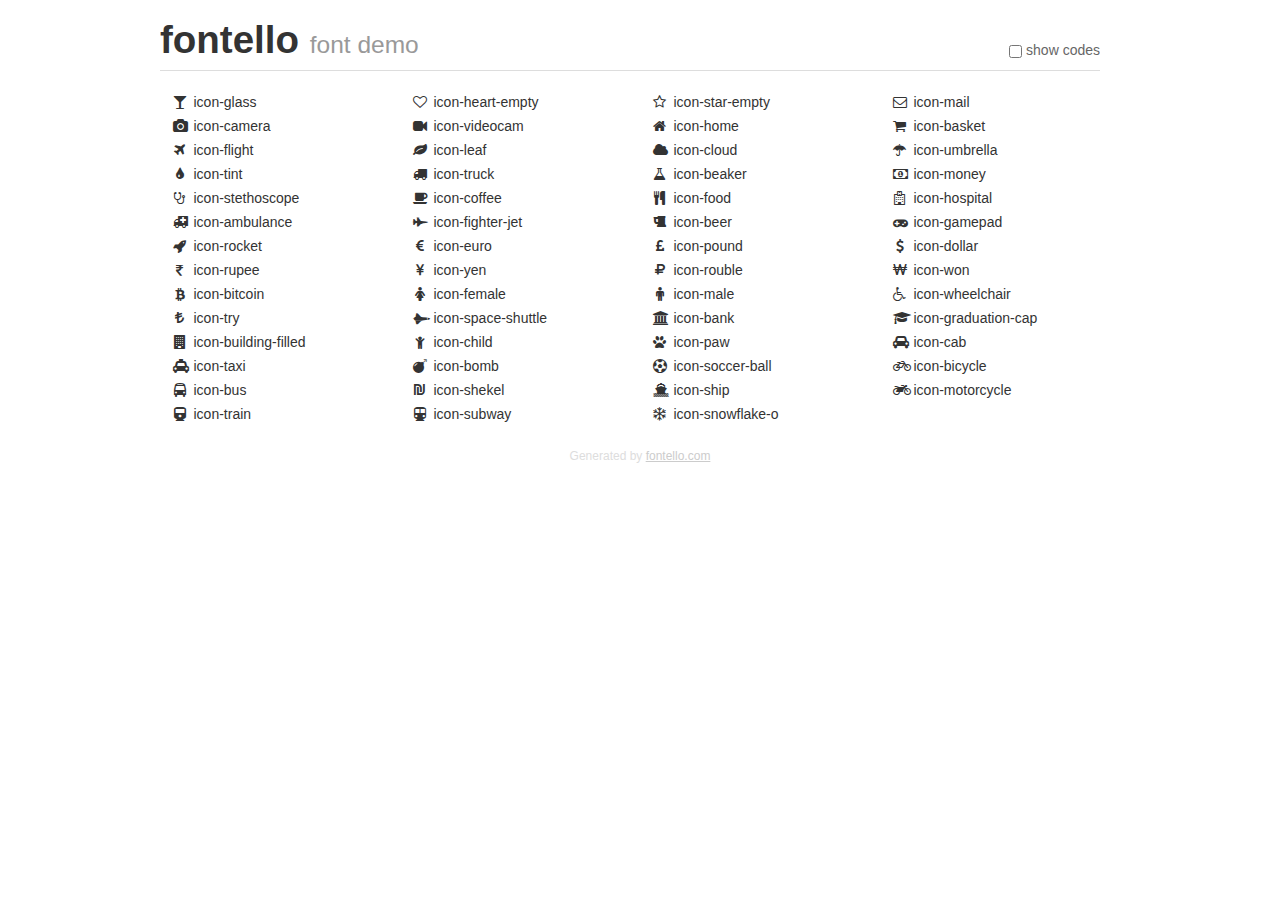
<file: icons/fontello-7d59f3b4/demo.html>
<!DOCTYPE html>
<html>
  <head><!--[if lt IE 9]><script language="javascript" type="text/javascript" src="//html5shim.googlecode.com/svn/trunk/html5.js"></script><![endif]-->
    <meta charset="UTF-8"><style>/*
 * Bootstrap v2.2.1
 *
 * Copyright 2012 Twitter, Inc
 * Licensed under the Apache License v2.0
 * http://www.apache.org/licenses/LICENSE-2.0
 *
 * Designed and built with all the love in the world @twitter by @mdo and @fat.
 */
.clearfix {
  *zoom: 1;
}
.clearfix:before,
.clearfix:after {
  display: table;
  content: "";
  line-height: 0;
}
.clearfix:after {
  clear: both;
}
html {
  font-size: 100%;
  -webkit-text-size-adjust: 100%;
  -ms-text-size-adjust: 100%;
}
a:focus {
  outline: thin dotted #333;
  outline: 5px auto -webkit-focus-ring-color;
  outline-offset: -2px;
}
a:hover,
a:active {
  outline: 0;
}
button,
input,
select,
textarea {
  margin: 0;
  font-size: 100%;
  vertical-align: middle;
}
button,
input {
  *overflow: visible;
  line-height: normal;
}
button::-moz-focus-inner,
input::-moz-focus-inner {
  padding: 0;
  border: 0;
}
body {
  margin: 0;
  font-family: "Helvetica Neue", Helvetica, Arial, sans-serif;
  font-size: 14px;
  line-height: 20px;
  color: #333;
  background-color: #fff;
}
a {
  color: #08c;
  text-decoration: none;
}
a:hover {
  color: #005580;
  text-decoration: underline;
}
.row {
  margin-left: -20px;
  *zoom: 1;
}
.row:before,
.row:after {
  display: table;
  content: "";
  line-height: 0;
}
.row:after {
  clear: both;
}
[class*="span"] {
  float: left;
  min-height: 1px;
  margin-left: 20px;
}
.container,
.navbar-static-top .container,
.navbar-fixed-top .container,
.navbar-fixed-bottom .container {
  width: 940px;
}
.span12 {
  width: 940px;
}
.span11 {
  width: 860px;
}
.span10 {
  width: 780px;
}
.span9 {
  width: 700px;
}
.span8 {
  width: 620px;
}
.span7 {
  width: 540px;
}
.span6 {
  width: 460px;
}
.span5 {
  width: 380px;
}
.span4 {
  width: 300px;
}
.span3 {
  width: 220px;
}
.span2 {
  width: 140px;
}
.span1 {
  width: 60px;
}
[class*="span"].pull-right,
.row-fluid [class*="span"].pull-right {
  float: right;
}
.container {
  margin-right: auto;
  margin-left: auto;
  *zoom: 1;
}
.container:before,
.container:after {
  display: table;
  content: "";
  line-height: 0;
}
.container:after {
  clear: both;
}
p {
  margin: 0 0 10px;
}
.lead {
  margin-bottom: 20px;
  font-size: 21px;
  font-weight: 200;
  line-height: 30px;
}
small {
  font-size: 85%;
}
h1 {
  margin: 10px 0;
  font-family: inherit;
  font-weight: bold;
  line-height: 20px;
  color: inherit;
  text-rendering: optimizelegibility;
}
h1 small {
  font-weight: normal;
  line-height: 1;
  color: #999;
}
h1 {
  line-height: 40px;
}
h1 {
  font-size: 38.5px;
}
h1 small {
  font-size: 24.5px;
}
body {
  margin-top: 90px;
}
.header {
  position: fixed;
  top: 0;
  left: 50%;
  margin-left: -480px;
  background-color: #fff;
  border-bottom: 1px solid #ddd;
  padding-top: 10px;
  z-index: 10;
}
.footer {
  color: #ddd;
  font-size: 12px;
  text-align: center;
  margin-top: 20px;
}
.footer a {
  color: #ccc;
  text-decoration: underline;
}
.the-icons {
  font-size: 14px;
  line-height: 24px;
}
.switch {
  position: absolute;
  right: 0;
  bottom: 10px;
  color: #666;
}
.switch input {
  margin-right: 0.3em;
}
.codesOn .i-name {
  display: none;
}
.codesOn .i-code {
  display: inline;
}
.i-code {
  display: none;
}
@font-face {
      font-family: 'fontello';
      src: url('./font/fontello.eot?84085956');
      src: url('./font/fontello.eot?84085956#iefix') format('embedded-opentype'),
           url('./font/fontello.woff?84085956') format('woff'),
           url('./font/fontello.ttf?84085956') format('truetype'),
           url('./font/fontello.svg?84085956#fontello') format('svg');
      font-weight: normal;
      font-style: normal;
    }
     
     
    .demo-icon
    {
      font-family: "fontello";
      font-style: normal;
      font-weight: normal;
      speak: none;
     
      display: inline-block;
      text-decoration: inherit;
      width: 1em;
      margin-right: .2em;
      text-align: center;
      /* opacity: .8; */
     
      /* For safety - reset parent styles, that can break glyph codes*/
      font-variant: normal;
      text-transform: none;
     
      /* fix buttons height, for twitter bootstrap */
      line-height: 1em;
     
      /* Animation center compensation - margins should be symmetric */
      /* remove if not needed */
      margin-left: .2em;
     
      /* You can be more comfortable with increased icons size */
      /* font-size: 120%; */
     
      /* Font smoothing. That was taken from TWBS */
      -webkit-font-smoothing: antialiased;
      -moz-osx-font-smoothing: grayscale;
     
      /* Uncomment for 3D effect */
      /* text-shadow: 1px 1px 1px rgba(127, 127, 127, 0.3); */
    }
     </style>
    <link rel="stylesheet" href="css/animation.css"><!--[if IE 7]><link rel="stylesheet" href="css/fontello-ie7.css"><![endif]-->
    <script>
      function toggleCodes(on) {
        var obj = document.getElementById('icons');
      
        if (on) {
          obj.className += ' codesOn';
        } else {
          obj.className = obj.className.replace(' codesOn', '');
        }
      }
      
    </script>
  </head>
  <body>
    <div class="container header">
      <h1>
        fontello
         <small>font demo</small>
      </h1>
      <label class="switch">
        <input type="checkbox" onclick="toggleCodes(this.checked)">show codes
      </label>
    </div>
    <div id="icons" class="container">
      <div class="row">
        <div title="Code: 0xe800" class="the-icons span3"><i class="demo-icon icon-glass">&#xe800;</i> <span class="i-name">icon-glass</span><span class="i-code">0xe800</span></div>
        <div title="Code: 0xe801" class="the-icons span3"><i class="demo-icon icon-heart-empty">&#xe801;</i> <span class="i-name">icon-heart-empty</span><span class="i-code">0xe801</span></div>
        <div title="Code: 0xe802" class="the-icons span3"><i class="demo-icon icon-star-empty">&#xe802;</i> <span class="i-name">icon-star-empty</span><span class="i-code">0xe802</span></div>
        <div title="Code: 0xe803" class="the-icons span3"><i class="demo-icon icon-mail">&#xe803;</i> <span class="i-name">icon-mail</span><span class="i-code">0xe803</span></div>
      </div>
      <div class="row">
        <div title="Code: 0xe804" class="the-icons span3"><i class="demo-icon icon-camera">&#xe804;</i> <span class="i-name">icon-camera</span><span class="i-code">0xe804</span></div>
        <div title="Code: 0xe805" class="the-icons span3"><i class="demo-icon icon-videocam">&#xe805;</i> <span class="i-name">icon-videocam</span><span class="i-code">0xe805</span></div>
        <div title="Code: 0xe806" class="the-icons span3"><i class="demo-icon icon-home">&#xe806;</i> <span class="i-name">icon-home</span><span class="i-code">0xe806</span></div>
        <div title="Code: 0xe807" class="the-icons span3"><i class="demo-icon icon-basket">&#xe807;</i> <span class="i-name">icon-basket</span><span class="i-code">0xe807</span></div>
      </div>
      <div class="row">
        <div title="Code: 0xe808" class="the-icons span3"><i class="demo-icon icon-flight">&#xe808;</i> <span class="i-name">icon-flight</span><span class="i-code">0xe808</span></div>
        <div title="Code: 0xe809" class="the-icons span3"><i class="demo-icon icon-leaf">&#xe809;</i> <span class="i-name">icon-leaf</span><span class="i-code">0xe809</span></div>
        <div title="Code: 0xe80a" class="the-icons span3"><i class="demo-icon icon-cloud">&#xe80a;</i> <span class="i-name">icon-cloud</span><span class="i-code">0xe80a</span></div>
        <div title="Code: 0xe80b" class="the-icons span3"><i class="demo-icon icon-umbrella">&#xe80b;</i> <span class="i-name">icon-umbrella</span><span class="i-code">0xe80b</span></div>
      </div>
      <div class="row">
        <div title="Code: 0xe80c" class="the-icons span3"><i class="demo-icon icon-tint">&#xe80c;</i> <span class="i-name">icon-tint</span><span class="i-code">0xe80c</span></div>
        <div title="Code: 0xe80d" class="the-icons span3"><i class="demo-icon icon-truck">&#xe80d;</i> <span class="i-name">icon-truck</span><span class="i-code">0xe80d</span></div>
        <div title="Code: 0xf0c3" class="the-icons span3"><i class="demo-icon icon-beaker">&#xf0c3;</i> <span class="i-name">icon-beaker</span><span class="i-code">0xf0c3</span></div>
        <div title="Code: 0xf0d6" class="the-icons span3"><i class="demo-icon icon-money">&#xf0d6;</i> <span class="i-name">icon-money</span><span class="i-code">0xf0d6</span></div>
      </div>
      <div class="row">
        <div title="Code: 0xf0f1" class="the-icons span3"><i class="demo-icon icon-stethoscope">&#xf0f1;</i> <span class="i-name">icon-stethoscope</span><span class="i-code">0xf0f1</span></div>
        <div title="Code: 0xf0f4" class="the-icons span3"><i class="demo-icon icon-coffee">&#xf0f4;</i> <span class="i-name">icon-coffee</span><span class="i-code">0xf0f4</span></div>
        <div title="Code: 0xf0f5" class="the-icons span3"><i class="demo-icon icon-food">&#xf0f5;</i> <span class="i-name">icon-food</span><span class="i-code">0xf0f5</span></div>
        <div title="Code: 0xf0f8" class="the-icons span3"><i class="demo-icon icon-hospital">&#xf0f8;</i> <span class="i-name">icon-hospital</span><span class="i-code">0xf0f8</span></div>
      </div>
      <div class="row">
        <div title="Code: 0xf0f9" class="the-icons span3"><i class="demo-icon icon-ambulance">&#xf0f9;</i> <span class="i-name">icon-ambulance</span><span class="i-code">0xf0f9</span></div>
        <div title="Code: 0xf0fb" class="the-icons span3"><i class="demo-icon icon-fighter-jet">&#xf0fb;</i> <span class="i-name">icon-fighter-jet</span><span class="i-code">0xf0fb</span></div>
        <div title="Code: 0xf0fc" class="the-icons span3"><i class="demo-icon icon-beer">&#xf0fc;</i> <span class="i-name">icon-beer</span><span class="i-code">0xf0fc</span></div>
        <div title="Code: 0xf11b" class="the-icons span3"><i class="demo-icon icon-gamepad">&#xf11b;</i> <span class="i-name">icon-gamepad</span><span class="i-code">0xf11b</span></div>
      </div>
      <div class="row">
        <div title="Code: 0xf135" class="the-icons span3"><i class="demo-icon icon-rocket">&#xf135;</i> <span class="i-name">icon-rocket</span><span class="i-code">0xf135</span></div>
        <div title="Code: 0xf153" class="the-icons span3"><i class="demo-icon icon-euro">&#xf153;</i> <span class="i-name">icon-euro</span><span class="i-code">0xf153</span></div>
        <div title="Code: 0xf154" class="the-icons span3"><i class="demo-icon icon-pound">&#xf154;</i> <span class="i-name">icon-pound</span><span class="i-code">0xf154</span></div>
        <div title="Code: 0xf155" class="the-icons span3"><i class="demo-icon icon-dollar">&#xf155;</i> <span class="i-name">icon-dollar</span><span class="i-code">0xf155</span></div>
      </div>
      <div class="row">
        <div title="Code: 0xf156" class="the-icons span3"><i class="demo-icon icon-rupee">&#xf156;</i> <span class="i-name">icon-rupee</span><span class="i-code">0xf156</span></div>
        <div title="Code: 0xf157" class="the-icons span3"><i class="demo-icon icon-yen">&#xf157;</i> <span class="i-name">icon-yen</span><span class="i-code">0xf157</span></div>
        <div title="Code: 0xf158" class="the-icons span3"><i class="demo-icon icon-rouble">&#xf158;</i> <span class="i-name">icon-rouble</span><span class="i-code">0xf158</span></div>
        <div title="Code: 0xf159" class="the-icons span3"><i class="demo-icon icon-won">&#xf159;</i> <span class="i-name">icon-won</span><span class="i-code">0xf159</span></div>
      </div>
      <div class="row">
        <div title="Code: 0xf15a" class="the-icons span3"><i class="demo-icon icon-bitcoin">&#xf15a;</i> <span class="i-name">icon-bitcoin</span><span class="i-code">0xf15a</span></div>
        <div title="Code: 0xf182" class="the-icons span3"><i class="demo-icon icon-female">&#xf182;</i> <span class="i-name">icon-female</span><span class="i-code">0xf182</span></div>
        <div title="Code: 0xf183" class="the-icons span3"><i class="demo-icon icon-male">&#xf183;</i> <span class="i-name">icon-male</span><span class="i-code">0xf183</span></div>
        <div title="Code: 0xf193" class="the-icons span3"><i class="demo-icon icon-wheelchair">&#xf193;</i> <span class="i-name">icon-wheelchair</span><span class="i-code">0xf193</span></div>
      </div>
      <div class="row">
        <div title="Code: 0xf195" class="the-icons span3"><i class="demo-icon icon-try">&#xf195;</i> <span class="i-name">icon-try</span><span class="i-code">0xf195</span></div>
        <div title="Code: 0xf197" class="the-icons span3"><i class="demo-icon icon-space-shuttle">&#xf197;</i> <span class="i-name">icon-space-shuttle</span><span class="i-code">0xf197</span></div>
        <div title="Code: 0xf19c" class="the-icons span3"><i class="demo-icon icon-bank">&#xf19c;</i> <span class="i-name">icon-bank</span><span class="i-code">0xf19c</span></div>
        <div title="Code: 0xf19d" class="the-icons span3"><i class="demo-icon icon-graduation-cap">&#xf19d;</i> <span class="i-name">icon-graduation-cap</span><span class="i-code">0xf19d</span></div>
      </div>
      <div class="row">
        <div title="Code: 0xf1ad" class="the-icons span3"><i class="demo-icon icon-building-filled">&#xf1ad;</i> <span class="i-name">icon-building-filled</span><span class="i-code">0xf1ad</span></div>
        <div title="Code: 0xf1ae" class="the-icons span3"><i class="demo-icon icon-child">&#xf1ae;</i> <span class="i-name">icon-child</span><span class="i-code">0xf1ae</span></div>
        <div title="Code: 0xf1b0" class="the-icons span3"><i class="demo-icon icon-paw">&#xf1b0;</i> <span class="i-name">icon-paw</span><span class="i-code">0xf1b0</span></div>
        <div title="Code: 0xf1b9" class="the-icons span3"><i class="demo-icon icon-cab">&#xf1b9;</i> <span class="i-name">icon-cab</span><span class="i-code">0xf1b9</span></div>
      </div>
      <div class="row">
        <div title="Code: 0xf1ba" class="the-icons span3"><i class="demo-icon icon-taxi">&#xf1ba;</i> <span class="i-name">icon-taxi</span><span class="i-code">0xf1ba</span></div>
        <div title="Code: 0xf1e2" class="the-icons span3"><i class="demo-icon icon-bomb">&#xf1e2;</i> <span class="i-name">icon-bomb</span><span class="i-code">0xf1e2</span></div>
        <div title="Code: 0xf1e3" class="the-icons span3"><i class="demo-icon icon-soccer-ball">&#xf1e3;</i> <span class="i-name">icon-soccer-ball</span><span class="i-code">0xf1e3</span></div>
        <div title="Code: 0xf206" class="the-icons span3"><i class="demo-icon icon-bicycle">&#xf206;</i> <span class="i-name">icon-bicycle</span><span class="i-code">0xf206</span></div>
      </div>
      <div class="row">
        <div title="Code: 0xf207" class="the-icons span3"><i class="demo-icon icon-bus">&#xf207;</i> <span class="i-name">icon-bus</span><span class="i-code">0xf207</span></div>
        <div title="Code: 0xf20b" class="the-icons span3"><i class="demo-icon icon-shekel">&#xf20b;</i> <span class="i-name">icon-shekel</span><span class="i-code">0xf20b</span></div>
        <div title="Code: 0xf21a" class="the-icons span3"><i class="demo-icon icon-ship">&#xf21a;</i> <span class="i-name">icon-ship</span><span class="i-code">0xf21a</span></div>
        <div title="Code: 0xf21c" class="the-icons span3"><i class="demo-icon icon-motorcycle">&#xf21c;</i> <span class="i-name">icon-motorcycle</span><span class="i-code">0xf21c</span></div>
      </div>
      <div class="row">
        <div title="Code: 0xf238" class="the-icons span3"><i class="demo-icon icon-train">&#xf238;</i> <span class="i-name">icon-train</span><span class="i-code">0xf238</span></div>
        <div title="Code: 0xf239" class="the-icons span3"><i class="demo-icon icon-subway">&#xf239;</i> <span class="i-name">icon-subway</span><span class="i-code">0xf239</span></div>
        <div title="Code: 0xf2dc" class="the-icons span3"><i class="demo-icon icon-snowflake-o">&#xf2dc;</i> <span class="i-name">icon-snowflake-o</span><span class="i-code">0xf2dc</span></div>
      </div>
    </div>
    <div class="container footer">Generated by <a href="http://fontello.com">fontello.com</a></div>
  </body>
</html>
</file>
<file: icons/fontello-7d59f3b4/css/fontello-ie7.css>
[class^="icon-"], [class*=" icon-"] {
  font-family: 'fontello';
  font-style: normal;
  font-weight: normal;
 
  /* fix buttons height */
  line-height: 1em;
 
  /* you can be more comfortable with increased icons size */
  /* font-size: 120%; */
}
 
.icon-glass { *zoom: expression( this.runtimeStyle['zoom'] = '1', this.innerHTML = '&#xe800;&nbsp;'); }
.icon-heart-empty { *zoom: expression( this.runtimeStyle['zoom'] = '1', this.innerHTML = '&#xe801;&nbsp;'); }
.icon-star-empty { *zoom: expression( this.runtimeStyle['zoom'] = '1', this.innerHTML = '&#xe802;&nbsp;'); }
.icon-mail { *zoom: expression( this.runtimeStyle['zoom'] = '1', this.innerHTML = '&#xe803;&nbsp;'); }
.icon-camera { *zoom: expression( this.runtimeStyle['zoom'] = '1', this.innerHTML = '&#xe804;&nbsp;'); }
.icon-videocam { *zoom: expression( this.runtimeStyle['zoom'] = '1', this.innerHTML = '&#xe805;&nbsp;'); }
.icon-home { *zoom: expression( this.runtimeStyle['zoom'] = '1', this.innerHTML = '&#xe806;&nbsp;'); }
.icon-basket { *zoom: expression( this.runtimeStyle['zoom'] = '1', this.innerHTML = '&#xe807;&nbsp;'); }
.icon-flight { *zoom: expression( this.runtimeStyle['zoom'] = '1', this.innerHTML = '&#xe808;&nbsp;'); }
.icon-leaf { *zoom: expression( this.runtimeStyle['zoom'] = '1', this.innerHTML = '&#xe809;&nbsp;'); }
.icon-cloud { *zoom: expression( this.runtimeStyle['zoom'] = '1', this.innerHTML = '&#xe80a;&nbsp;'); }
.icon-umbrella { *zoom: expression( this.runtimeStyle['zoom'] = '1', this.innerHTML = '&#xe80b;&nbsp;'); }
.icon-tint { *zoom: expression( this.runtimeStyle['zoom'] = '1', this.innerHTML = '&#xe80c;&nbsp;'); }
.icon-truck { *zoom: expression( this.runtimeStyle['zoom'] = '1', this.innerHTML = '&#xe80d;&nbsp;'); }
.icon-beaker { *zoom: expression( this.runtimeStyle['zoom'] = '1', this.innerHTML = '&#xf0c3;&nbsp;'); }
.icon-money { *zoom: expression( this.runtimeStyle['zoom'] = '1', this.innerHTML = '&#xf0d6;&nbsp;'); }
.icon-stethoscope { *zoom: expression( this.runtimeStyle['zoom'] = '1', this.innerHTML = '&#xf0f1;&nbsp;'); }
.icon-coffee { *zoom: expression( this.runtimeStyle['zoom'] = '1', this.innerHTML = '&#xf0f4;&nbsp;'); }
.icon-food { *zoom: expression( this.runtimeStyle['zoom'] = '1', this.innerHTML = '&#xf0f5;&nbsp;'); }
.icon-hospital { *zoom: expression( this.runtimeStyle['zoom'] = '1', this.innerHTML = '&#xf0f8;&nbsp;'); }
.icon-ambulance { *zoom: expression( this.runtimeStyle['zoom'] = '1', this.innerHTML = '&#xf0f9;&nbsp;'); }
.icon-fighter-jet { *zoom: expression( this.runtimeStyle['zoom'] = '1', this.innerHTML = '&#xf0fb;&nbsp;'); }
.icon-beer { *zoom: expression( this.runtimeStyle['zoom'] = '1', this.innerHTML = '&#xf0fc;&nbsp;'); }
.icon-gamepad { *zoom: expression( this.runtimeStyle['zoom'] = '1', this.innerHTML = '&#xf11b;&nbsp;'); }
.icon-rocket { *zoom: expression( this.runtimeStyle['zoom'] = '1', this.innerHTML = '&#xf135;&nbsp;'); }
.icon-euro { *zoom: expression( this.runtimeStyle['zoom'] = '1', this.innerHTML = '&#xf153;&nbsp;'); }
.icon-pound { *zoom: expression( this.runtimeStyle['zoom'] = '1', this.innerHTML = '&#xf154;&nbsp;'); }
.icon-dollar { *zoom: expression( this.runtimeStyle['zoom'] = '1', this.innerHTML = '&#xf155;&nbsp;'); }
.icon-rupee { *zoom: expression( this.runtimeStyle['zoom'] = '1', this.innerHTML = '&#xf156;&nbsp;'); }
.icon-yen { *zoom: expression( this.runtimeStyle['zoom'] = '1', this.innerHTML = '&#xf157;&nbsp;'); }
.icon-rouble { *zoom: expression( this.runtimeStyle['zoom'] = '1', this.innerHTML = '&#xf158;&nbsp;'); }
.icon-won { *zoom: expression( this.runtimeStyle['zoom'] = '1', this.innerHTML = '&#xf159;&nbsp;'); }
.icon-bitcoin { *zoom: expression( this.runtimeStyle['zoom'] = '1', this.innerHTML = '&#xf15a;&nbsp;'); }
.icon-female { *zoom: expression( this.runtimeStyle['zoom'] = '1', this.innerHTML = '&#xf182;&nbsp;'); }
.icon-male { *zoom: expression( this.runtimeStyle['zoom'] = '1', this.innerHTML = '&#xf183;&nbsp;'); }
.icon-wheelchair { *zoom: expression( this.runtimeStyle['zoom'] = '1', this.innerHTML = '&#xf193;&nbsp;'); }
.icon-try { *zoom: expression( this.runtimeStyle['zoom'] = '1', this.innerHTML = '&#xf195;&nbsp;'); }
.icon-space-shuttle { *zoom: expression( this.runtimeStyle['zoom'] = '1', this.innerHTML = '&#xf197;&nbsp;'); }
.icon-bank { *zoom: expression( this.runtimeStyle['zoom'] = '1', this.innerHTML = '&#xf19c;&nbsp;'); }
.icon-graduation-cap { *zoom: expression( this.runtimeStyle['zoom'] = '1', this.innerHTML = '&#xf19d;&nbsp;'); }
.icon-building-filled { *zoom: expression( this.runtimeStyle['zoom'] = '1', this.innerHTML = '&#xf1ad;&nbsp;'); }
.icon-child { *zoom: expression( this.runtimeStyle['zoom'] = '1', this.innerHTML = '&#xf1ae;&nbsp;'); }
.icon-paw { *zoom: expression( this.runtimeStyle['zoom'] = '1', this.innerHTML = '&#xf1b0;&nbsp;'); }
.icon-cab { *zoom: expression( this.runtimeStyle['zoom'] = '1', this.innerHTML = '&#xf1b9;&nbsp;'); }
.icon-taxi { *zoom: expression( this.runtimeStyle['zoom'] = '1', this.innerHTML = '&#xf1ba;&nbsp;'); }
.icon-bomb { *zoom: expression( this.runtimeStyle['zoom'] = '1', this.innerHTML = '&#xf1e2;&nbsp;'); }
.icon-soccer-ball { *zoom: expression( this.runtimeStyle['zoom'] = '1', this.innerHTML = '&#xf1e3;&nbsp;'); }
.icon-bicycle { *zoom: expression( this.runtimeStyle['zoom'] = '1', this.innerHTML = '&#xf206;&nbsp;'); }
.icon-bus { *zoom: expression( this.runtimeStyle['zoom'] = '1', this.innerHTML = '&#xf207;&nbsp;'); }
.icon-shekel { *zoom: expression( this.runtimeStyle['zoom'] = '1', this.innerHTML = '&#xf20b;&nbsp;'); }
.icon-ship { *zoom: expression( this.runtimeStyle['zoom'] = '1', this.innerHTML = '&#xf21a;&nbsp;'); }
.icon-motorcycle { *zoom: expression( this.runtimeStyle['zoom'] = '1', this.innerHTML = '&#xf21c;&nbsp;'); }
.icon-train { *zoom: expression( this.runtimeStyle['zoom'] = '1', this.innerHTML = '&#xf238;&nbsp;'); }
.icon-subway { *zoom: expression( this.runtimeStyle['zoom'] = '1', this.innerHTML = '&#xf239;&nbsp;'); }
.icon-snowflake-o { *zoom: expression( this.runtimeStyle['zoom'] = '1', this.innerHTML = '&#xf2dc;&nbsp;'); }
</file>
<file: icons/fontello-7d59f3b4/css/animation.css>
/*
   Animation example, for spinners
*/
.animate-spin {
  -moz-animation: spin 2s infinite linear;
  -o-animation: spin 2s infinite linear;
  -webkit-animation: spin 2s infinite linear;
  animation: spin 2s infinite linear;
  display: inline-block;
}
@-moz-keyframes spin {
  0% {
    -moz-transform: rotate(0deg);
    -o-transform: rotate(0deg);
    -webkit-transform: rotate(0deg);
    transform: rotate(0deg);
  }

  100% {
    -moz-transform: rotate(359deg);
    -o-transform: rotate(359deg);
    -webkit-transform: rotate(359deg);
    transform: rotate(359deg);
  }
}
@-webkit-keyframes spin {
  0% {
    -moz-transform: rotate(0deg);
    -o-transform: rotate(0deg);
    -webkit-transform: rotate(0deg);
    transform: rotate(0deg);
  }

  100% {
    -moz-transform: rotate(359deg);
    -o-transform: rotate(359deg);
    -webkit-transform: rotate(359deg);
    transform: rotate(359deg);
  }
}
@-o-keyframes spin {
  0% {
    -moz-transform: rotate(0deg);
    -o-transform: rotate(0deg);
    -webkit-transform: rotate(0deg);
    transform: rotate(0deg);
  }

  100% {
    -moz-transform: rotate(359deg);
    -o-transform: rotate(359deg);
    -webkit-transform: rotate(359deg);
    transform: rotate(359deg);
  }
}
@-ms-keyframes spin {
  0% {
    -moz-transform: rotate(0deg);
    -o-transform: rotate(0deg);
    -webkit-transform: rotate(0deg);
    transform: rotate(0deg);
  }

  100% {
    -moz-transform: rotate(359deg);
    -o-transform: rotate(359deg);
    -webkit-transform: rotate(359deg);
    transform: rotate(359deg);
  }
}
@keyframes spin {
  0% {
    -moz-transform: rotate(0deg);
    -o-transform: rotate(0deg);
    -webkit-transform: rotate(0deg);
    transform: rotate(0deg);
  }

  100% {
    -moz-transform: rotate(359deg);
    -o-transform: rotate(359deg);
    -webkit-transform: rotate(359deg);
    transform: rotate(359deg);
  }
}
</file>
